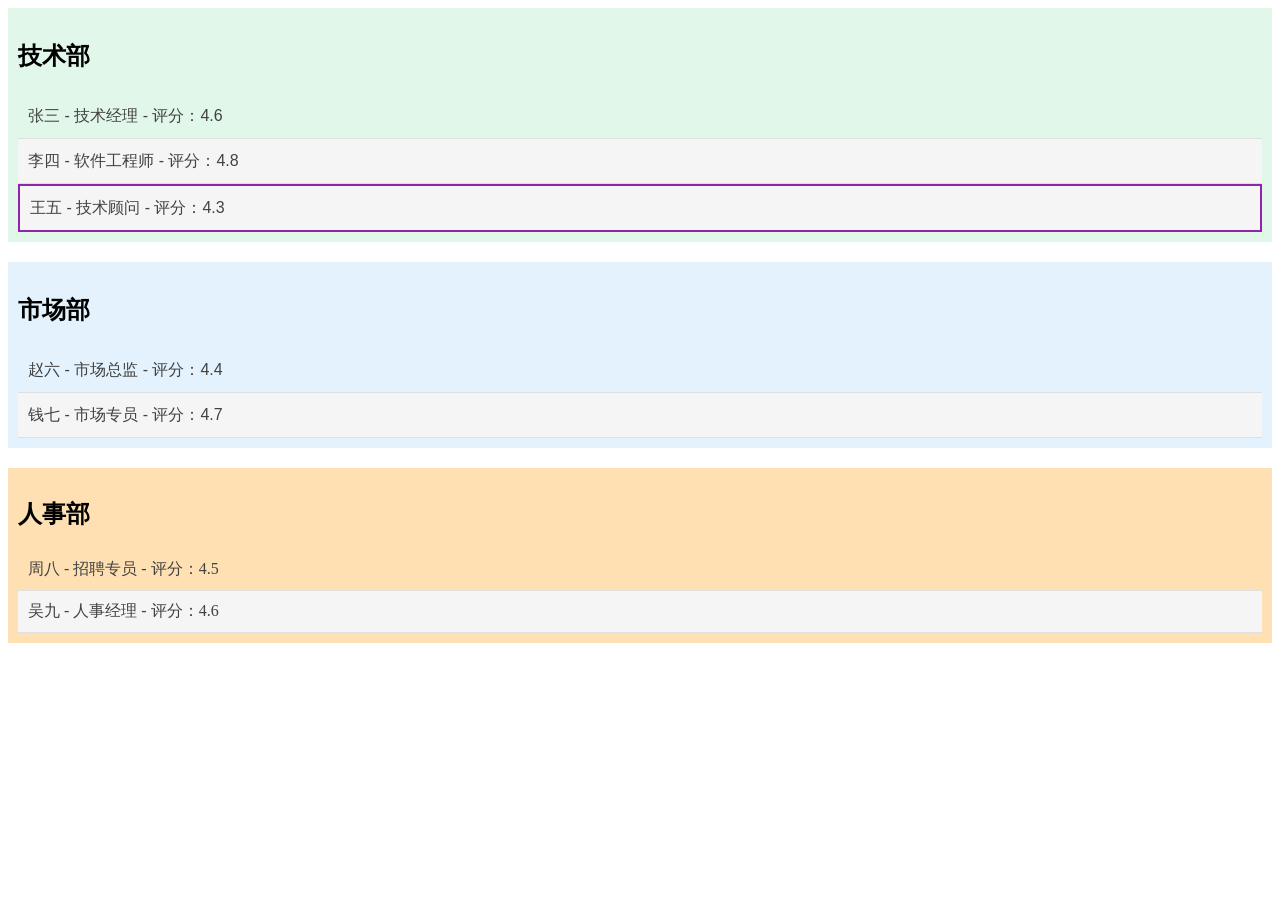
<file: index.html>
<!doctype html>
<html>
<head>
<meta charset="utf-8">
<title>赖0541一班联想浏览器</title>
	<style type="text/css">
		@import"styles2.css";
	</style>
</head>

<body>
	
	<div class="tech-dept dept-category">
		<h2>技术部</h2>
		<div class="employee-card high-rating">张三 - 技术经理 - 评分：4.6</div>
	    <div class="employee-card high-rating">李四 - 软件工程师 - 评分：4.8</div>
	    <div id="special-employee" class="employee-card">王五 - 技术顾问 - 评分：4.3</div>
	</div>
	
	<div class="marketing-dept dept-category">
		<h2>市场部</h2>
		<div class="employee-card">赵六 - 市场总监 - 评分：4.4</div>
		<div class="employee-card high-rating">钱七 - 市场专员 - 评分：4.7</div>
	</div>
	
	<div class="hr-dept dept-category">
		<h2>人事部</h2>
		<div class="employee-card">周八 - 招聘专员 - 评分：4.5</div>
		<div class="employee-card high-rating">吴九 - 人事经理 - 评分：4.6</div>
	</div>
</body>
</html>
</file>
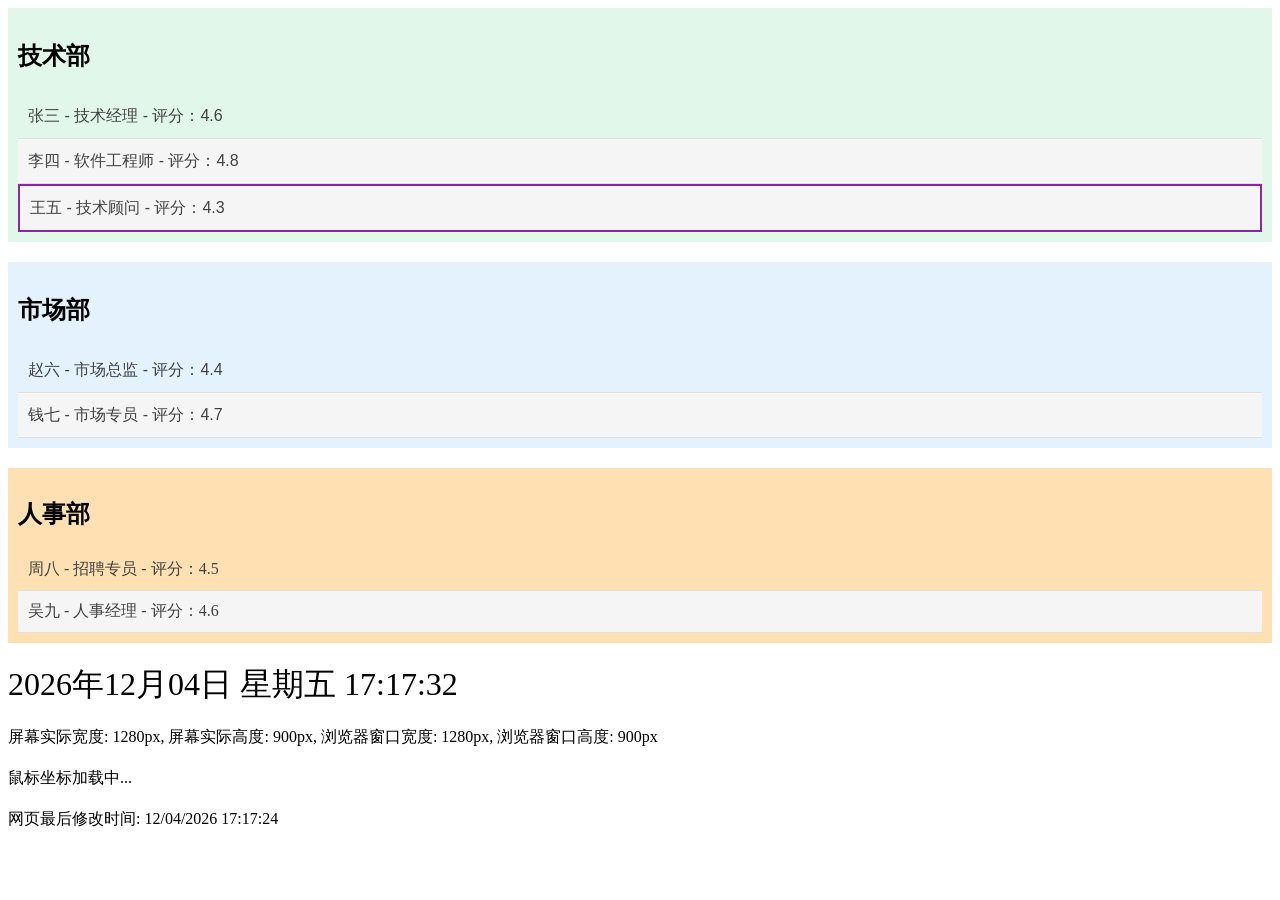
<file: web5/index5.html>
<!doctype html>
<html>
<head>
<meta charset="utf-8">
<title>赖0541一班联想浏览器</title>
	<style type="text/css">
		@import"styles.css";
	</style>
	<script src="click.js" defer></script> <!-- 引入原有的 JavaScript 文件 -->
	<script src="clock.js" defer></script> <!-- 引入时钟功能的 JavaScript 文件 -->
  <script src="screenInfo.js" defer></script> <!-- 引入屏幕信息的 JavaScript 文件 -->
  <script src="mouseEvent.js" defer></script> <!-- 引入鼠标坐标的 JavaScript 文件 -->
  <script src="lastModified.js" defer></script> <!-- 引入网页最后修改时间的 JavaScript 文件 -->
</head>

<body>
	
	<div class="tech-dept dept-category">
		<h2>技术部</h2>
		<div class="employee-card high-rating">张三 - 技术经理 - 评分：4.6</div>
	    <div class="employee-card high-rating">李四 - 软件工程师 - 评分：4.8</div>
	    <div class="employee-card" id="special-employee">王五 - 技术顾问 - 评分：4.3</div>
	</div>
	
	<div class="marketing-dept dept-category">
		<h2>市场部</h2>
		<div class="employee-card">赵六 - 市场总监 - 评分：4.4</div>
		<div class="employee-card high-rating">钱七 - 市场专员 - 评分：4.7</div>
	</div>
	
	<div class="hr-dept dept-category">
		<h2>人事部</h2>
		<div class="employee-card">周八 - 招聘专员 - 评分：4.5</div>
		<div class="employee-card high-rating">吴九 - 人事经理 - 评分：4.6</div>
	</div>
	 <!-- 时钟显示 -->
	 <div id="clock" style="font-size: 2rem; margin-top: 20px;">时钟加载中...</div>
  
	 <!-- 屏幕信息显示 -->
	 <div id="screen-info" style="font-size: 1rem; margin-top: 20px;">屏幕信息加载中...</div>
	 
	 <!-- 鼠标按下坐标显示 -->
	 <div id="mouse-coordinates" style="font-size: 1rem; margin-top: 20px;">鼠标坐标加载中...</div>
	 
	 <!-- 显示网页最后修改时间 -->
	 <div id="last-modified" style="font-size: 1rem; margin-top: 20px;">网页最后修改时间加载中...</div>
</body>
</html>
</file>
